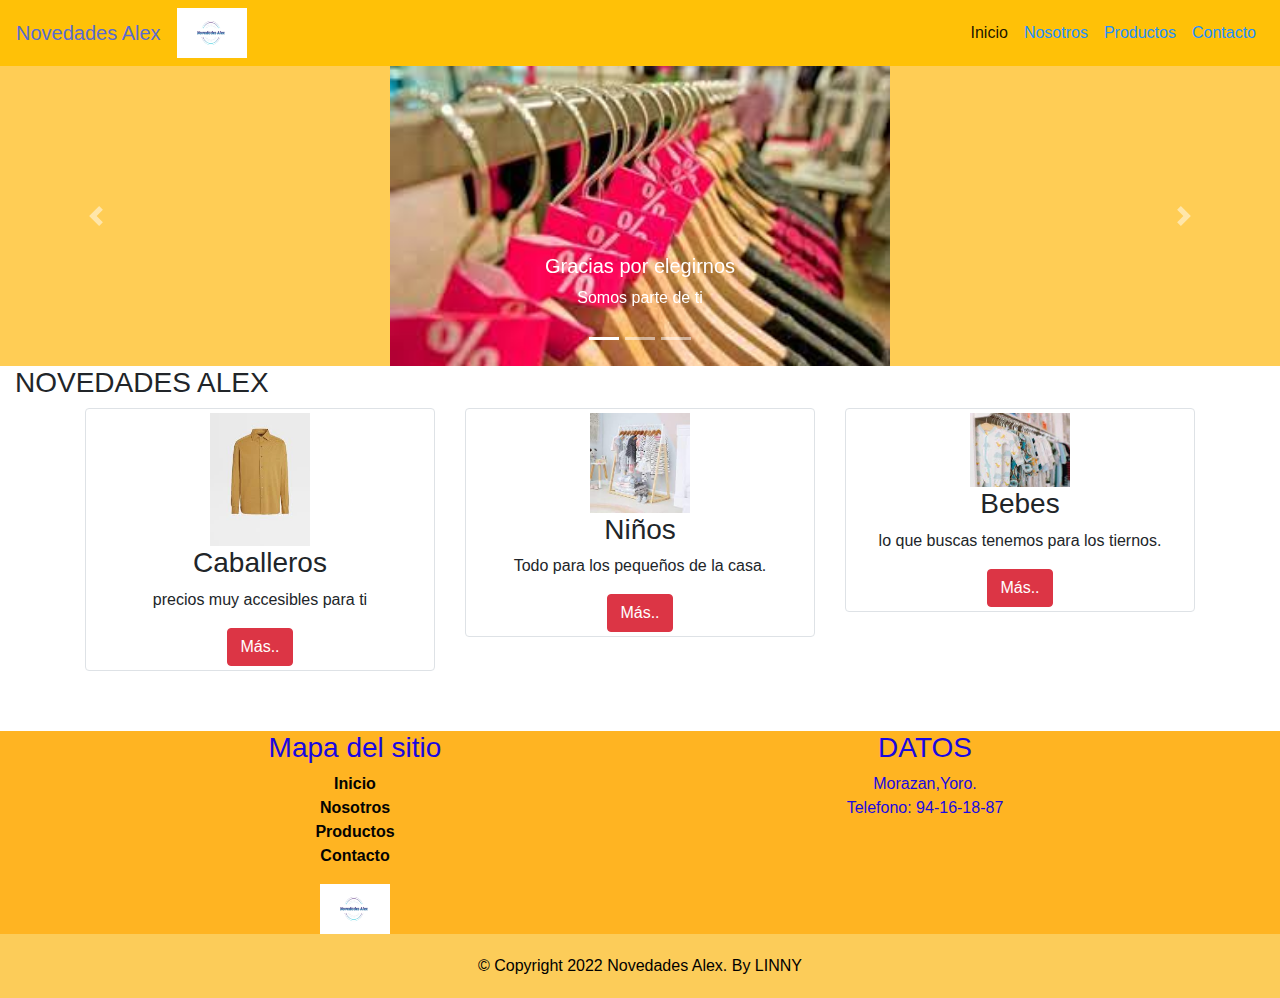
<file: index.html>
<!DOCTYPE html>
<html lang="en">
  <head>
    <meta charset="utf-8">
	<meta http-equiv="X-UA-Compatible" content="IE=edge">
	<meta name="viewport" content="width=device-width, initial-scale=1">
    <title>INICIO</title>
    <!-- Bootstrap -->
	<link href="css/bootstrap-4.4.1.css" rel="stylesheet">
	<link href="css/Estilo.css" rel="stylesheet" type="text/css">
  </head>
	
  <body>
	 <!--menu--> 
	 
 <nav class="navbar navbar-expand-lg navbar-light bg-warning"> <a class="navbar-brand" href="#">Novedades Alex</a>
	  <img src="imagenessitio/LOGO.png" width="70" height="50" alt="Novedades Alex">
  	  <button class="navbar-toggler" type="button" data-toggle="collapse" data-target="#navbarSupportedContent1" aria-controls="navbarSupportedContent1" aria-expanded="false" aria-label="Toggle navigation"> <span class="navbar-toggler-icon"></span>
		</button>
  	  <div class="collapse navbar-collapse nav justify-content-end" id="navbarSupportedContent1">
  	    <ul class="navbar-nav ">
  	      <li class="nav-item active"> <a class="nav-link" href="index.html">Inicio <span class="sr-only"></span></a> </li>
  	    <li class="nav-item"> <a class="nav-link" href="nosotros (2).html">Nosotros</a> </li>
  	      <li class="nav-item dropdown"> <a class="nav-link" href="nav-link dropdown-toggle" href="nosotros (2).html" id="navbarDropdown1" role="button" data-toggle="dropdown" aria-haspopup="true" aria-expanded="false">Productos</a>
			  <div class="dropdown-menu" aria-labelledby="navbarDropdown1">
  	        
				<a class="dropdown-item" href="bebes.html">Bebes</a>
				<a class="dropdown-item" href="caballero.html">Caballeros</a>
  	 			 <a class="dropdown-item" href="niños.html">Niños</a> 
			  </div>
          </li>
  	      <li class="nav-item"> <a class="nav-link" href="contacto.html">Contacto</a> </li>
        </ul>
  	    
      </div>
  </nav>
<!--Carrusel-->
	<div id="carouselExampleIndicators1" class="carousel slide" data-ride="carousel" style="background-color:#FFCD55">
	  <ol class="carousel-indicators">
	    <li data-target="#carouselExampleIndicators1" data-slide-to="0" class="active"></li>
	    <li data-target="#carouselExampleIndicators1" data-slide-to="1"></li>
	    <li data-target="#carouselExampleIndicators1" data-slide-to="2"></li>
      </ol>
	  <div class="carousel-inner" role="listbox">
	    <div class="carousel-item active">
		  <img class="d-block mx-auto" src="imagenessitio/publicidad4.jpg" alt="First slide" width="500" height="300">
	      <div class="carousel-caption">
	        <h5>Gracias por elegirnos</h5>
	        <p>Somos parte de ti</p>
          </div>
        </div>
	    <div class="carousel-item"> 
		  <img class="d-block mx-auto" src="imagenessitio/publicidad5.jpg" alt="Second slide" width="500" height="300">
	      <div class="carousel-caption">
	        <h5>Novedades Alex un estilo unico</h5>
	        <p>Visitanos</p>
          </div>
        </div>
	    <div class="carousel-item">
		  <img class="d-block mx-auto" src="imagenessitio/publicidad3.jpg" alt="Third slide" width="500" height="300">
	      <div class="carousel-caption">
	        <h5>Aprovecha Nuestras ofertas</h5>
		    <p>Visitanos en la tienda mas cercana</p>
          </div>
        </div>
      </div>
	  <a class="carousel-control-prev" href="#carouselExampleIndicators1" role="button" data-slide="prev"> <span class="carousel-control-prev-icon" aria-hidden="true"></span> <span class="sr-only">Previous</span> </a> <a class="carousel-control-next" href="#carouselExampleIndicators1" role="button" data-slide="next"> <span class="carousel-control-next-icon" aria-hidden="true"></span> <span class="sr-only">Next</span> </a> </div>
<!--Columnas-->
	  <div class="col-md-12 col-md-offtset-2" text-center>
	  	<h3>NOVEDADES ALEX</h3>
	  </div>
	<section class="container">
	  <section class="cotainer">
	    <div class="row">
	      <div class="col-sm-4">
	        <div class="img-thumbnail" img center align="center"> <img src="imagenessitio/camisas.jpg" alt="" width="100">
	          <h3>Caballeros</h3>
	          <p>precios muy accesibles para ti</p>
	          <a class="btn btn-danger" href="caballero.html">Más..</a> </div>
          </div>
	   
	      <div class="col">
	        <div class="img-thumbnail" img center align="center"> <img src="imagenessitio/closetn.jpg" alt="" width="100">
	          <h3>Niños</h3>
	          <p>Todo para los pequeños de la casa.</p>
	          <a class="btn btn-danger" href="niños.html">Más..</a> </div>
          </div>
	      <div class="col">
	        <div class="img-thumbnail" img center align="center"> <img src="imagenessitio/bebefino.jpg" alt="" width="100">
	          <h3>Bebes</h3>
	          <p>lo que buscas tenemos para los tiernos.</p>
	          <a class="btn btn-danger" href="bebes.html">Más..</a>
			  <bt><a href="productos (2).html"></a></bt>
			  </div>
          </div>
        </div>
      </section>
	  <div class="row"> </div>
	 </section>
	  
	  <!--Columnas varias-->
	  <!--Pie de pagina-->
	 	 <footer>
			<section class="pie01">
			 	<div class="container">
					<div class="row tex text-center">
						<div class="col-md-6">
							<h3>Mapa del sitio</h3>
							<dl>
							<dt><a>Inicio</a></dt>
							<dt><a href="nosotros (2).html">Nosotros</a></dt>
							<dt><a href="productos (2).html">Productos</a></dt>
							<dt><a href="contacto.html">Contacto</a></dt>
							</dl>
						</div>
						<div class="col-md-6">
							<h3>DATOS</h3>
							<address>
							Morazan,Yoro.<br>
							Telefono: 94-16-18-87
							</address>
						</div>
						<div class="col-md-6">
						<img src="imagenessitio/LOGO.png" width="70" height="50">
						
						</div>
					
					</div> 
			 
			 </div>
			 </section>
			 
		<section class="pie2">
		 	<div class="container text-center">
				&copy; Copyright 2022 Novedades Alex. By LINNY
			</div>	 
		</section>
	  </footer>
	  
	  
	  
  <!-- jQuery (necessary for Bootstrap's JavaScript plugins) --> 
	<script src="js/jquery-3.4.1.min.js"></script>

	<!-- Include all compiled plugins (below), or include individual files as needed -->
	<script src="js/popper.min.js"></script> 
  <script src="js/bootstrap-4.4.1.js"></script>
  </body>
</html>
</file>
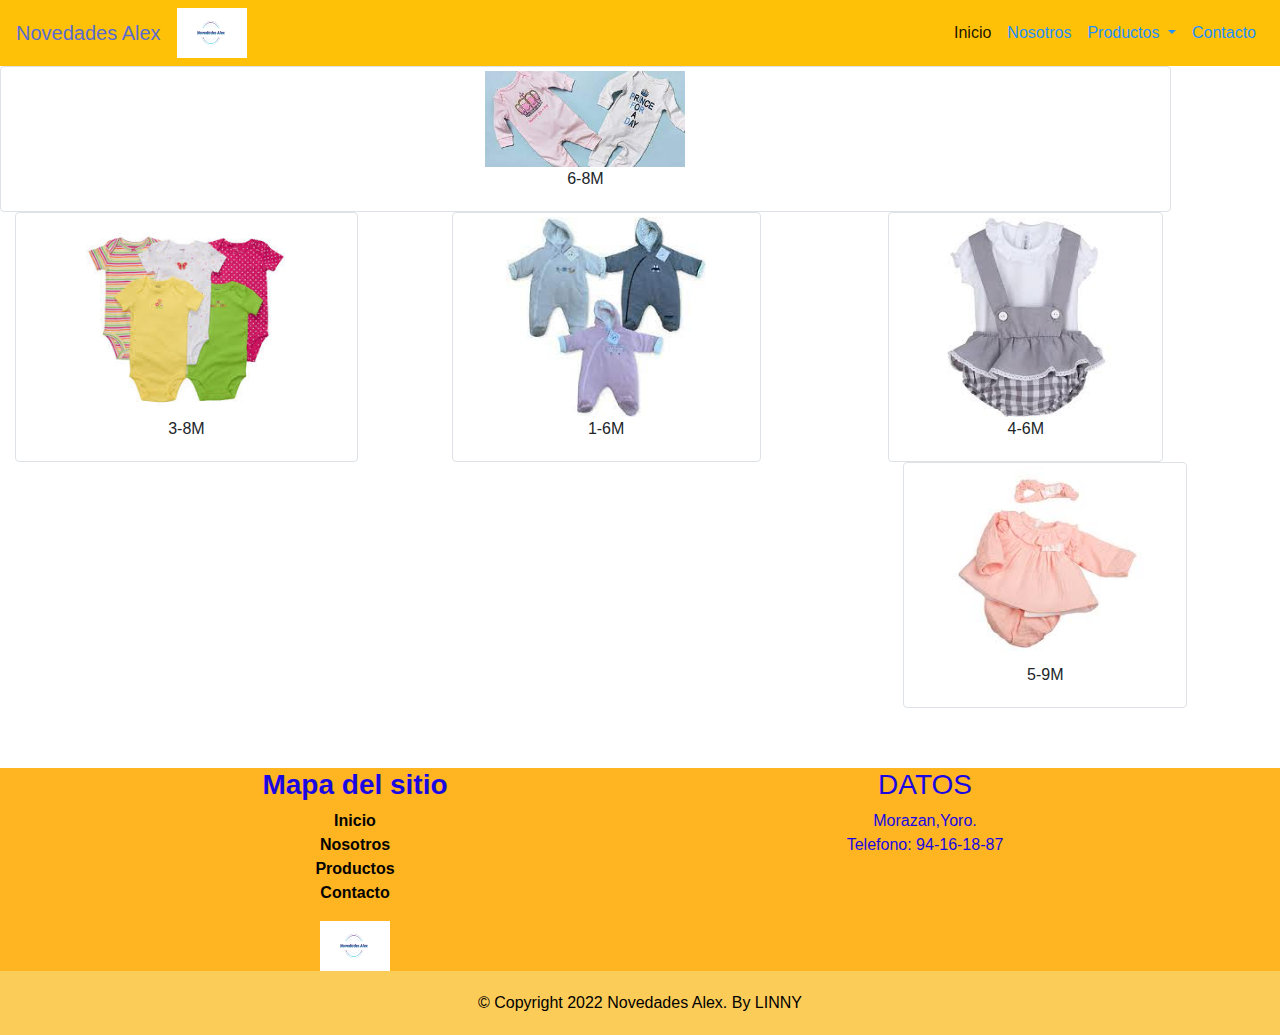
<file: bebes.html>
<!DOCTYPE html>
<html lang="en">
  <head>
    <meta charset="utf-8">
	<meta http-equiv="X-UA-Compatible" content="IE=edge">
	<meta name="viewport" content="width=device-width, initial-scale=1">
    <title>BEBES</title>
    <!-- Bootstrap -->
	<link href="css/bootstrap-4.4.1.css" rel="stylesheet">
	<link href="css/Estilo.css" rel="stylesheet" type="text/css">
  </head>
	
  <body>
	 <!--menu--> 
  <nav class="navbar navbar-expand-lg navbar-light bg-warning"> <a class="navbar-brand" href="#">Novedades Alex</a>
	  <img src="imagenessitio/LOGO.png" width="70" height="50" alt="Novedades Alex">
  	  <button class="navbar-toggler" type="button" data-toggle="collapse" data-target="#navbarSupportedContent1" aria-controls="navbarSupportedContent1" aria-expanded="false" aria-label="Toggle navigation"> <span class="navbar-toggler-icon"></span>
		</button>
  	  <div class="collapse navbar-collapse nav justify-content-end" id="navbarSupportedContent1">
  	    <ul class="navbar-nav ">
  	      <li class="nav-item active"> <a class="nav-link" href="index.html">Inicio <span class="sr-only"></span></a> </li>
  	      <li class="nav-item"> <a class="nav-link" href="nosotros (2).html">Nosotros</a> </li>
  	      <li class="nav-item dropdown"> <a class="nav-link dropdown-toggle" href="productos (2).html" id="navbarDropdown1" role="button" data-toggle="dropdown" aria-haspopup="true" aria-expanded="false"> Productos </a>
  	        <div class="dropdown-menu" aria-labelledby="navbarDropdown1"> 
				<a class="dropdown-item" href="bebes.html">Bebes</a>
				<a class="dropdown-item" href="caballero.html">Caballeros</a>
  	            <div class="dropdown-divider"></div>
  	            <a class="dropdown-item" href="niños.html">Niños</a> 
			  </div>
          </li>
  	      <li class="nav-item"> <a class="nav-link" href="contacto.html">Contacto</a> </li>
        </ul>
  	    
      </div>
  </nav>
	  	<!--columnas varias-->
	
	  	<div class="row">
			<div class="col-sm-4 col-md-11">
				<div class="img-thumbnail" img center align="center"> <img src="imagenessitio/bebe1.jpg" alt="600" width="200">
				<p>6-8M</p>
				</div>
			</div>
					<div class="col">
						<div class="col-sm-4 col-md-11">
					<div class="img-thumbnail" img center align="center"> <img src="imagenessitio/bebe3.jpg" alt="600" width="200">
						<p>3-8M</p>
				</div>
						</div>
			</div>
			
				<div class="col">
					<div class="col-sm-4 col-md-10">
						<div class="img-thumbnail" img center align="center"> <img src="imagenessitio/bebe2.jpg" alt="600" width="200">
							 <p>1-6M</p>
							</div>
					</div>
			</div>
				<div class="col">
					<div class="col-sm-4 col-md-9">
						<div class="img-thumbnail" img center align="center"> <img src="imagenessitio/bebe4.jpg" alt="600" width="200">
							<p>4-6M</p>
						</div>
					</div>
						<div class="col">
				<div class="col-sm-4  col-md-10">
					 <div class="img img-thumbnail" img center align="center"> <img src="imagenessitio/bebe5.jpg" alt="800" width="200">
						 	<p>5-9M</p>
					
					</div>
					 
							</div>
							
																							  </div>
							</div>
								</div>
						</div>
					</div>
			
			</div>
			
				</div>
	  </section>
				  </section>
	  
	  <!--Pie de pagina-->
	 	 <footer>
			<section class="pie01"> 
			 	<div class="container">
					<div class="row tex text-center">
						<div class="col-md-6">
							<h3><strong>Mapa del sitio</strong></h3>
							<dl>
								<dt><a href="index.html">Inicio</a></dt>
								<dt><a href="nosotros (2).html">Nosotros</a></dt>
								<dt><a href="productos (2).html">Productos</a></dt>
								<dt><a href="contacto.html">Contacto</a></dt>
							</dl>
						
						</div>
						<div class="col-md-6">
							<h3>DATOS</h3>
								<address>
							Morazan,Yoro.<br>
							Telefono: 94-16-18-87		
							</address>
						</div>
						<div class="col-md-6">
						<img src="imagenessitio/LOGO.png" width="70" height="50">
						</div>
					</div>
				
				</div>
			 
			 
			 
			 </section>
			 
			 
		<section class="pie2">
		 	<div class="container text-center">
				&copy; Copyright 2022 Novedades Alex. By LINNY
			</div>	 
		</section>
	  </footer>
	  
	  
	  
  <!-- jQuery (necessary for Bootstrap's JavaScript plugins) --> 
	<script src="js/jquery-3.4.1.min.js"></script>

	<!-- Include all compiled plugins (below), or include individual files as needed -->
	<script src="js/popper.min.js"></script> 
  <script src="js/bootstrap-4.4.1.js"></script>
  </body>
</html>
</file>
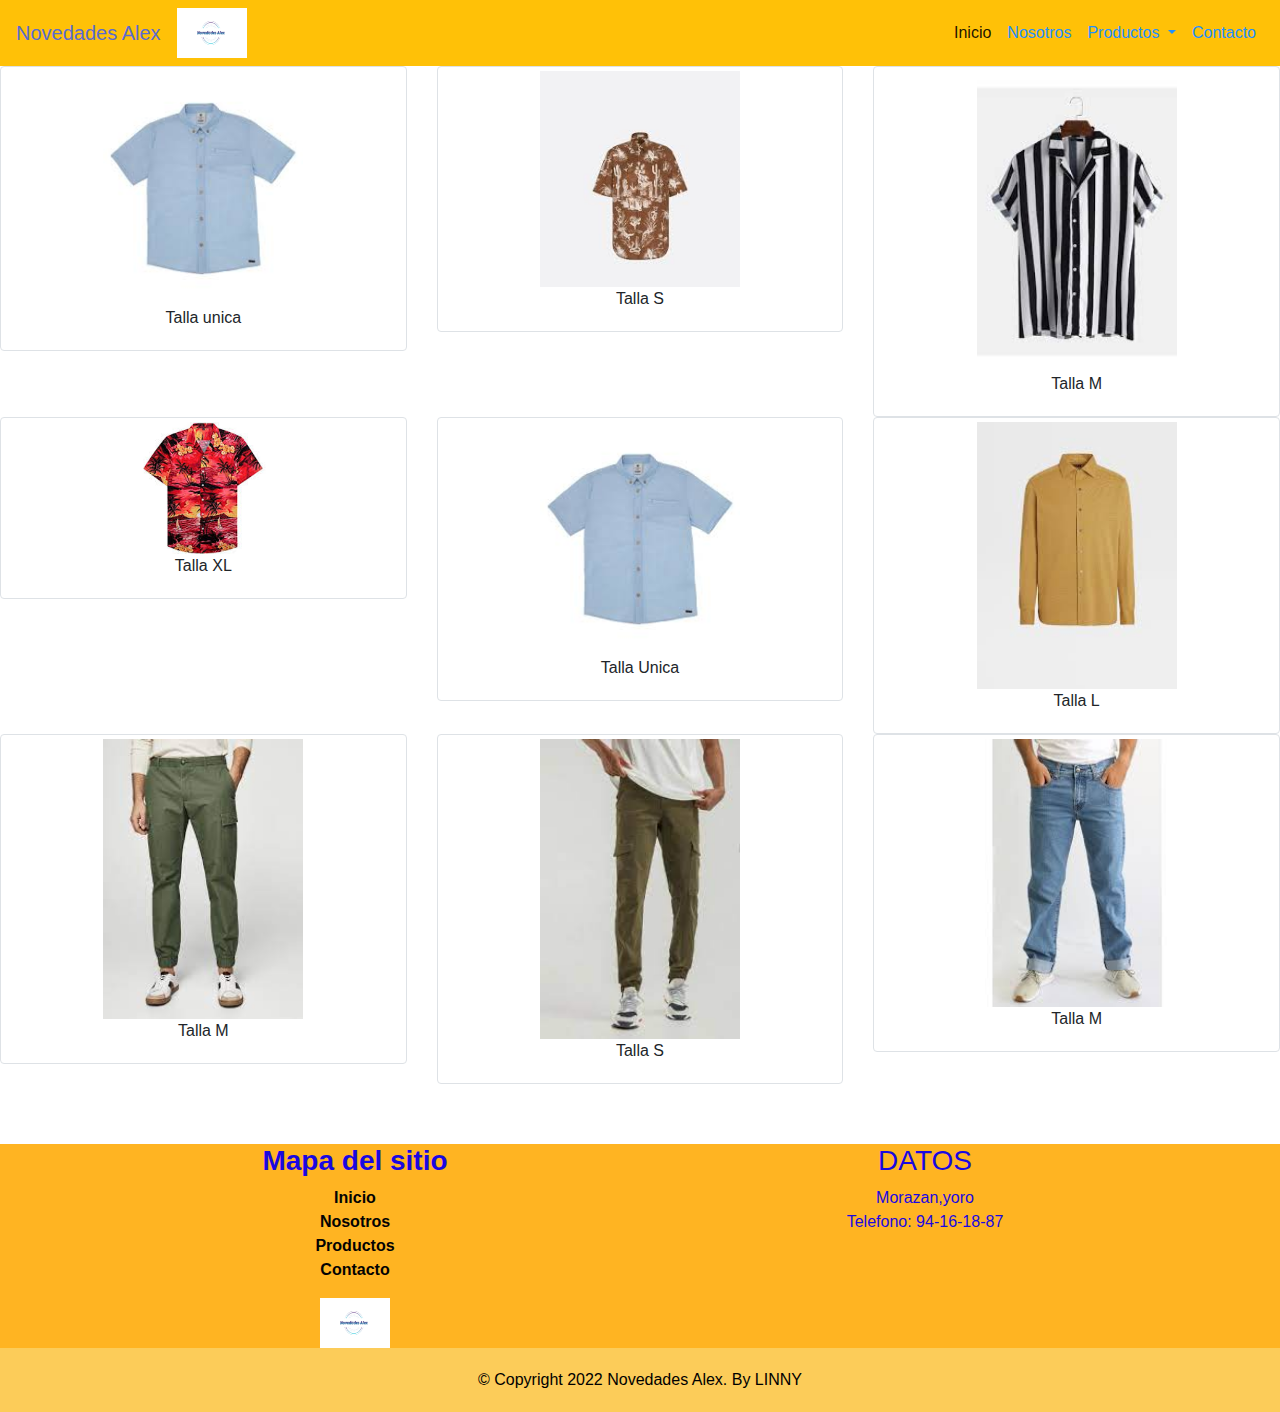
<file: caballero.html>
<!DOCTYPE html>
<html lang="en">
  <head>
    <meta charset="utf-8">
	<meta http-equiv="X-UA-Compatible" content="IE=edge">
	<meta name="viewport" content="width=device-width, initial-scale=1">
    <title>PRODUCTO-CABALLEROS</title>
    <!-- Bootstrap -->
	<link href="css/bootstrap-4.4.1.css" rel="stylesheet">
	<link href="css/Estilo.css" rel="stylesheet" type="text/css">
  </head>
	
  <body>
	 <!--menu--> 
  <nav class="navbar navbar-expand-lg navbar-light bg-warning"> <a class="navbar-brand" href="#">Novedades Alex</a>
	  <img src="imagenessitio/LOGO.png" width="70" height="50" alt="Novedades Alex">
  	  <button class="navbar-toggler" type="button" data-toggle="collapse" data-target="#navbarSupportedContent1" aria-controls="navbarSupportedContent1" aria-expanded="false" aria-label="Toggle navigation"> <span class="navbar-toggler-icon"></span>
		</button>
  	  <div class="collapse navbar-collapse nav justify-content-end" id="navbarSupportedContent1">
  	    <ul class="navbar-nav ">
  	      <li class="nav-item active"> <a class="nav-link" href="index.html">Inicio <span class="sr-only"></span></a> </li>
  	      <li class="nav-item"> <a class="nav-link" href="nosotros (2).html">Nosotros</a> </li>
  	      <li class="nav-item dropdown"> <a class="nav-link dropdown-toggle" href="productos (2).html" id="navbarDropdown1" role="button" data-toggle="dropdown" aria-haspopup="true" aria-expanded="false"> Productos </a>
  	        <div class="dropdown-menu" aria-labelledby="navbarDropdown1"> 
				<a class="dropdown-item" href="bebes.html">Bebes</a>
				<a class="dropdown-item" href="caballero.html">Caballeros</a>
  	            <div class="dropdown-divider"></div>
  	            <a class="dropdown-item" href="niños.html">Niños</a> 
			  </div>
          </li>
  	      <li class="nav-item"> <a class="nav-link" href="contacto.html">Contacto</a> </li>
        </ul>
  	    
      </div>
  </nav>
		<!--columnas varias-->
	  		<div class="row">
	  			<div class="col-sm-4">
					<div class="img-thumbnail" img center align="center"> <img src="imagenessitio/camisa5.jpg" alt="600" width="200"> <p>Talla unica</p>
					
					</div>
				
				</div>
	  
	  		<div class="col-sm-4">
				<div class="img-thumbnail" img center align="center"> <img src="imagenessitio/camisa2.jpg" alt="600" width="200"> <p>Talla S</p>
				
				</div>
				</div>
				
				<div class="col-sm-4">
					<div class="img-thumbnail" img center align="center"> <img src="imagenessitio/camisa3.jpg" alt="600" width="200"><p>Talla M</p>
					
					</div>
				</div>
				
				<div class="col-sm-4">
					<div class="img-thumbnail" img center align="center"> <img src="imagenessitio/camisa4.jpg" alt="600" width="200"><p>Talla XL</p>
					
					</div>
				</div>
	  
				<div class="col-sm-4">
					<div class="img-thumbnail" img center align="center"> <img src="imagenessitio/camisa5.jpg" alt="600" width="200"><p>Talla Unica</p>
					
					</div>
				</div>
				
				<div class="col-sm-4">
					<div class="img-thumbnail" img center align="center"> <img src="imagenessitio/camisas.jpg" alt="600" width="200"><p>Talla L</p>
					
					</div>
				</div>
	  
	  		<div class="col-sm-4">
				<div class="img-thumbnail" img center align="center"> <img src="imagenessitio/pantalon1.jpg" alt="600" width="200"><p>Talla M</p>
				
				</div>
				</div>
				
				<div class="col-sm-4">
					<div class="img-thumbnail" img center align="center"> <img src="imagenessitio/pantalon2.jpg" alt="600" width="200"><p>Talla S</p>
					
					</div>

				</div>
	  
				<div class="col-sm-4">
					<div class="img-thumbnail" img center align="center"> <img src="imagenessitio/pantalon3.jpg" alt="600" width="200"><p>Talla M</p>
					
					</div>
				</div>
	  </div>
	  
	  <!--Pie de pagina-->
	 	 <footer>
			<section class="pie01"> 
			 	<div class="container">
					<div class="row tex text-center">
						<div class="col-md-6">
							<h3><strong>Mapa del sitio</strong></h3>
							<dl>
								<dt><a href="index.html">Inicio</a></dt>
								<dt><a href="nosotros (2).html">Nosotros</a></dt>
								<dt><a href="productos (2).html">Productos</a></dt>
								<dt><a href="contacto.html">Contacto</a></dt>
							</dl>
						
						</div>
						<div class="col-sm-6">
						<h3>DATOS</h3>
							<address>
							Morazan,yoro<br>
								Telefono: 94-16-18-87
							</address>
						</div>
						<div class="col-md-6">
						<img src="imagenessitio/LOGO.png" width="70" height="50">
						
						</div>
					</div>
				
				</div>
			 
			 
			 
			 </section>
			 
			 
		<section class="pie2">
		 	<div class="container text-center">
				&copy; Copyright 2022 Novedades Alex. By LINNY
			</div>	 
		</section>
	  </footer>
	  
	  
	  
  <!-- jQuery (necessary for Bootstrap's JavaScript plugins) --> 
	<script src="js/jquery-3.4.1.min.js"></script>

	<!-- Include all compiled plugins (below), or include individual files as needed -->
	<script src="js/popper.min.js"></script> 
  <script src="js/bootstrap-4.4.1.js"></script>
  </body>
</html>
</file>
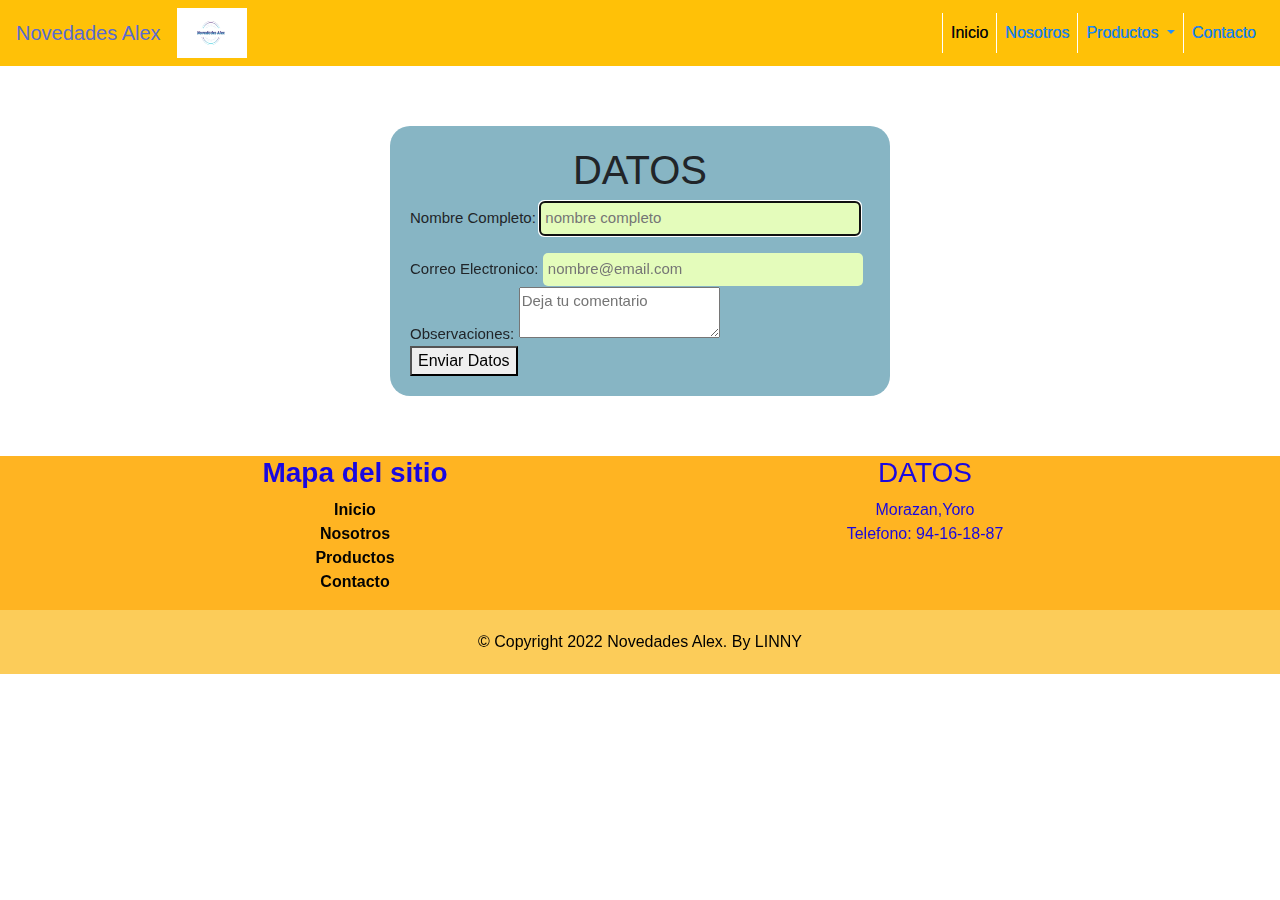
<file: contacto.html>
<!DOCTYPE html>
<html lang="en">
  <head>
    <meta charset="utf-8">
	<meta http-equiv="X-UA-Compatible" content="IE=edge">
	<meta name="viewport" content="width=device-width, initial-scale=1">
    <title>CONTACTO</title>
    <!-- Bootstrap -->
	<link href="css/bootstrap-4.4.1.css" rel="stylesheet">
	<link href="css/Estilo.css" rel="stylesheet" type="text/css">
	<link href="stiloform.css" rel="stylesheet" media="screen">
  </head>
	
  <body>
	 <!--menu--> 
  <nav class="navbar navbar-expand-lg navbar-light bg-warning"> <a class="navbar-brand" href="#">Novedades Alex</a>
	  <img src="imagenessitio/LOGO.png" width="70" height="50" alt="Novedades Alex">

  	  <button class="navbar-toggler" type="button" data-toggle="collapse" data-target="#navbarSupportedContent1" aria-controls="navbarSupportedContent1" aria-expanded="false" aria-label="Toggle navigation"> <span class="navbar-toggler-icon"></span>
		</button>
  	  <div class="collapse navbar-collapse nav justify-content-end" id="navbarSupportedContent1">
  	    <ul class="navbar-nav ">
  	      <li class="nav-item active"> <a class="nav-link" href="index.html">Inicio <span class="sr-only"></span></a> </li>
  	      <li class="nav-item"> <a class="nav-link" href="nosotros (2).html">Nosotros</a> </li>
  	      <li class="nav-item dropdown"> <a class="nav-link dropdown-toggle" href="productos (2).html" id="navbarDropdown1" role="button" data-toggle="dropdown" aria-haspopup="true" aria-expanded="false"> Productos </a>
  	        <div class="dropdown-menu" aria-labelledby="navbarDropdown1"> 
				<a class="dropdown-item" href="bebes.html">Bebes</a>
				<a class="dropdown-item" href="caballero.html">Caballeros</a>
  	            <div class="dropdown-divider"></div>
  	            <a class="dropdown-item" href="niños.html">Niños</a> 
			  </div>
          </li>
  	      <li class="nav-item"> <a class="nav-link" href="contacto.html">Contacto</a> </li>
        </ul>
  	    
      </div>
  </nav>
	  
	  <div id="contactform">
		  <h1 align="center">DATOS</h1>
		  <form action="enviar.php" method="post">
		  	<label for="Nombre">Nombre Completo:</label>
			  <input type="text" name="nombre" placeholder="nombre completo" required autofocus/>
			  <label for="email"><br>Correo Electronico:</label>
			  <input type="email" name="email" placeholder="nombre@email.com" required/>
			  <label for="asunto">Observaciones:<br></label>
			  <textarea id="asunto" name="asunto" placeholder="Deja tu comentario" required></textarea><br>
				<button class="submit" type="submit">Enviar Datos</button>
		  
		  
		  </form>
	  	
		 
			 
			 
			 
			 </div>
		 
		 
		 
		 
		 
		 
		 
		 
		 
		 
		 
		 
		 </section>
	  
	  
	  
	  
	  
	  
	  
	  
	  </body>
	
	  
	  <!--Pie de pagina-->
	 	 <footer>
			<section class="pie01"> 
			 	<div class="container">
					<div class="row tex text-center">
						<div class="col-md-6">
							<h3><strong>Mapa del sitio</strong></h3>
							<dl>
								<dt><a href="index.html">Inicio</a></dt>
								<dt><a href="nosotros (2).html">Nosotros</a></dt>
								<dt><a href="productos (2).html">Productos</a></dt>
								<dt><a>Contacto</a></dt>
							</dl>
						
						</div>
						
							<div class="col-md-6">
								<h3>DATOS</h3>
								<address>
								Morazan,Yoro <br>
									Telefono: 94-16-18-87
								</address>
						
						</div>
					</div>
				
				</div>
			 
			 
			 
			 </section>
			 
			 
		<section class="pie2">
		 	<div class="container text-center">
				&copy; Copyright 2022 Novedades Alex. By LINNY
			</div>	 
		</section>
	  </footer>
	  
	  
	  
  <!-- jQuery (necessary for Bootstrap's JavaScript plugins) --> 
	<script src="js/jquery-3.4.1.min.js"></script>

	<!-- Include all compiled plugins (below), or include individual files as needed -->
	<script src="js/popper.min.js"></script> 
  <script src="js/bootstrap-4.4.1.js"></script>
  </body>
</html>
</file>
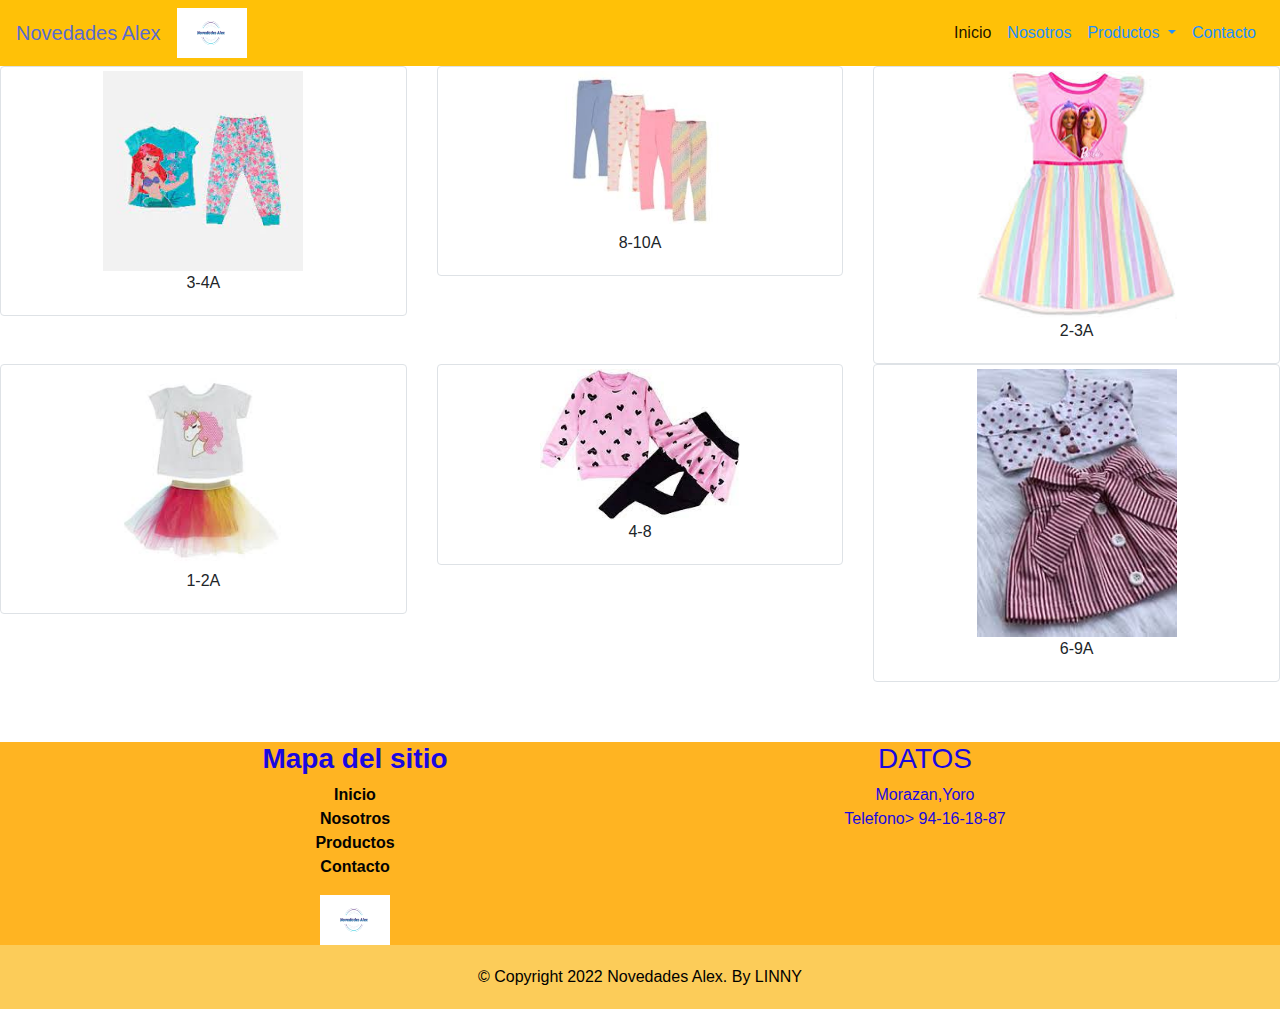
<file: niños.html>
<!DOCTYPE html>
<html lang="en">
  <head>
    <meta charset="utf-8">
	<meta http-equiv="X-UA-Compatible" content="IE=edge">
	<meta name="viewport" content="width=device-width, initial-scale=1">
    <title>NIÑOS</title>
    <!-- Bootstrap -->
	<link href="css/bootstrap-4.4.1.css" rel="stylesheet">
	<link href="css/Estilo.css" rel="stylesheet" type="text/css">
  </head>
	
  <body>
	 <!--menu--> 
  <nav class="navbar navbar-expand-lg navbar-light bg-warning"> <a class="navbar-brand" href="#">Novedades Alex</a>
	  <img src="imagenessitio/LOGO.png" width="70" height="50" alt="Novedades Alex">
  	  <button class="navbar-toggler" type="button" data-toggle="collapse" data-target="#navbarSupportedContent1" aria-controls="navbarSupportedContent1" aria-expanded="false" aria-label="Toggle navigation"> <span class="navbar-toggler-icon"></span>
		</button>
  	  <div class="collapse navbar-collapse nav justify-content-end" id="navbarSupportedContent1">
  	    <ul class="navbar-nav ">
  	      <li class="nav-item active"> <a class="nav-link" href="index.html">Inicio <span class="sr-only"></span></a> </li>
  	      <li class="nav-item"> <a class="nav-link" href="nosotros (2).html">Nosotros</a> </li>
  	      <li class="nav-item dropdown"> <a class="nav-link dropdown-toggle" href="productos (2).html" id="navbarDropdown1" role="button" data-toggle="dropdown" aria-haspopup="true" aria-expanded="false"> Productos </a>
  	        <div class="dropdown-menu" aria-labelledby="navbarDropdown1"> 
				<a class="dropdown-item" href="bebes.html">Bebes</a>
				<a class="dropdown-item" href="caballero.html">Caballeros</a>
  	            <div class="dropdown-divider"></div>
  	            <a class="dropdown-item" href="niños.html">Niños</a> 
			  </div>
          </li>
  	      <li class="nav-item"> <a class="nav-link" href="contacto.html">Contacto</a> </li>
        </ul>
  	    
      </div>
  </nav>
	  
	  <!--columnas varias-->
	
	 	<div class="row">
	  		<div class="col-sm-4">
				<div class="img-thumbnail" img center align="center"> <img src="imagenessitio/niña1.jpg" alt="600" width="200"><p> 3-4A</p>
				
				</div>
			
			
			</div>
			
				<div class="col-sm-4">
					<div class="img-thumbnail" img center align="center"> <img src="imagenessitio/niña3.jpg" alt="600" width="200"><p>8-10A</p>
					
					</div>
			
			</div>
			
				<div class="col-sm-4">
					<div class="img-thumbnail" img center align="center"> <img src="imagenessitio/niña4.jpg" alt="600" width="200"><p>2-3A</p>
					
					</div>
			</div>
	  	<div class="col-sm-4">
			<div class="img-thumbnail" img center align="center"> <img src="imagenessitio/niña5.jpg" alt="600" width="200"><p>1-2A</p>
			
			</div>
			</div>
			
				<div class="col-sm-4">
					<div class="img-thumbnail" img center align="center"> <img src="imagenessitio/NIÑA6.jpg" alt="600" width="200"><p>4-8</p>
					
					</div>
			</div>
			
				<div class="col-sm-4">
					<div class="img-thumbnail" img center align="center"> <img src="imagenessitio/NIÑA7.jpg" alt="600" width="200"><p>6-9A</p>
					
					</div>
			</div>
	  
	  
	  </div>
	  
	  <!--Pie de pagina-->
	 	 <footer>
			<section class="pie01"> 
			 	<div class="container">
					<div class="row tex text-center">
						<div class="col-md-6">
							<h3><strong>Mapa del sitio</strong></h3>
							<dl>
								<dt><a href="index.html">Inicio</a></dt>
								<dt><a href="nosotros (2).html">Nosotros</a></dt>
								<dt><a href="productos (2).html">Productos</a></dt>
								<dt><a href="contacto.html">Contacto</a></dt>
							</dl>
						
						</div>
							<div class="col-md-6">
								<h3>DATOS</h3>
								<address>
								Morazan,Yoro<br>
									Telefono> 94-16-18-87
								
								</address>
						
						</div>
						<div class="col-md-6">
						<img src="imagenessitio/LOGO.png" width="70" height="50">
						</div>
					</div>
				
				</div>
			 
			 
			 
			 </section>
			 
			 
		<section class="pie2">
		 	<div class="container text-center">
				&copy; Copyright 2022 Novedades Alex. By LINNY
			</div>	 
		</section>
	  </footer>
	  
	  
	  
  <!-- jQuery (necessary for Bootstrap's JavaScript plugins) --> 
	<script src="js/jquery-3.4.1.min.js"></script>

	<!-- Include all compiled plugins (below), or include individual files as needed -->
	<script src="js/popper.min.js"></script> 
  <script src="js/bootstrap-4.4.1.js"></script>
  </body>
</html>
</file>
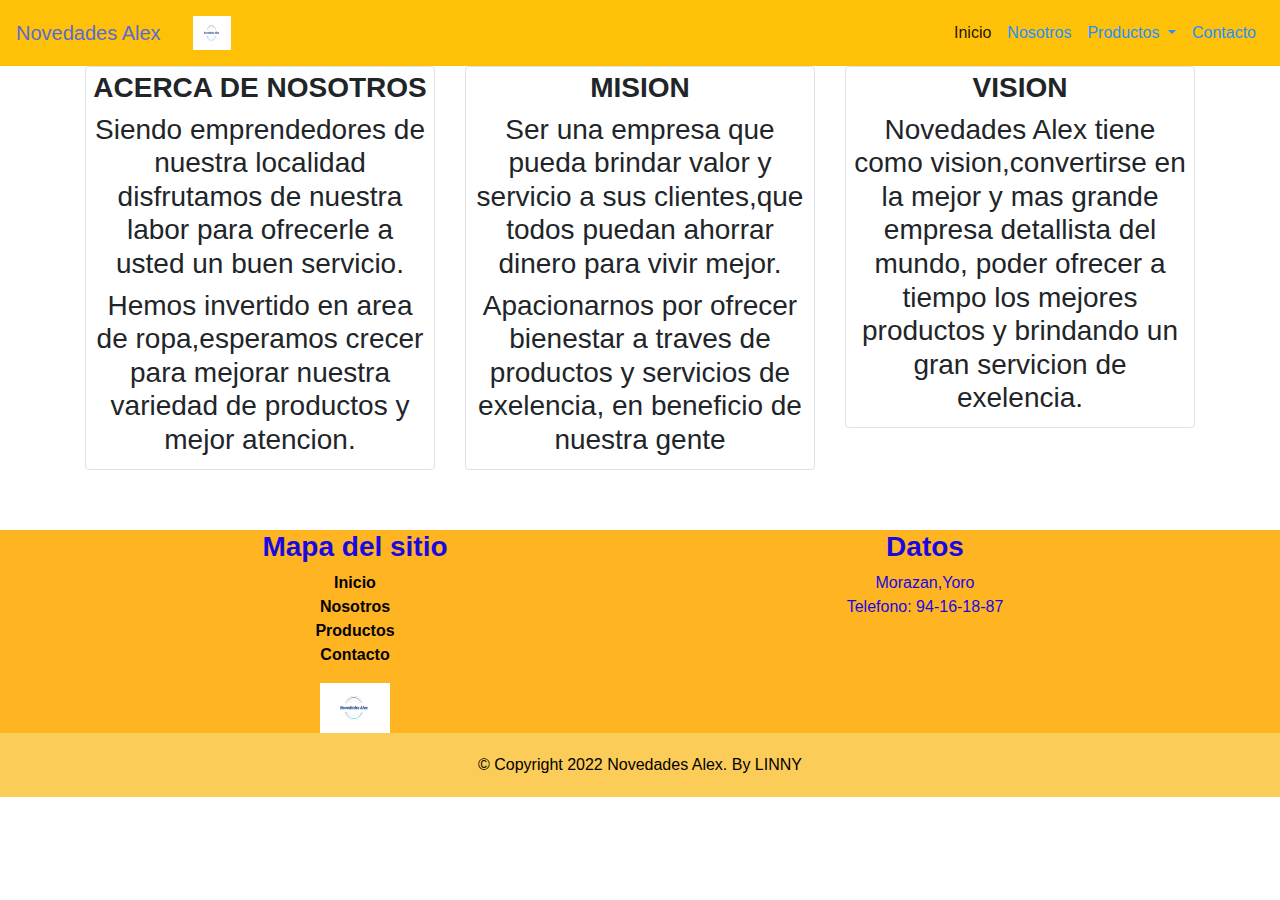
<file: nosotros (2).html>
<!DOCTYPE html>
<html lang="en">
  <head>
    <meta charset="utf-8">
	<meta http-equiv="X-UA-Compatible" content="IE=edge">
	<meta name="viewport" content="width=device-width, initial-scale=1">
    <title>	NOSOTROS</title>
    <!-- Bootstrap -->
	<link href="css/bootstrap-4.4.1.css" rel="stylesheet">
	<link href="css/Estilo.css" rel="stylesheet" type="text/css">
  </head>
	
  <body>
	 <!--menu--> 
  <nav class="navbar navbar-expand-lg navbar-light bg-warning"> <a class="navbar-brand" href="#">Novedades Alex</a>
	  <img src="imagenessitio/LOGO.png" width="70" height="50" alt="Novedades Alex" class="nav-link" href="index.html">
  	  <button class="navbar-toggler" type="button" data-toggle="collapse" data-target="#navbarSupportedContent1" aria-controls="navbarSupportedContent1" aria-expanded="false" aria-label="Toggle navigation"> <span class="navbar-toggler-icon"></span>
		</button>
  	  <div class="collapse navbar-collapse nav justify-content-end" id="navbarSupportedContent1">
  	    <ul class="navbar-nav ">
  	      <li class="nav-item active"> <a class="nav-link" href="index.html">Inicio <span class="sr-only"></span></a> </li>
		
  	      <li class="nav-item"> <a class="nav-link" href="Nosotros.html">Nosotros</a> </li>
  	      <li class="nav-item dropdown"> <a class="nav-link dropdown-toggle" href="#" id="navbarDropdown1" role="button" data-toggle="dropdown" aria-haspopup="true" aria-expanded="false"> Productos </a>
  	        <div class="dropdown-menu" aria-labelledby="navbarDropdown1"> 
				<a class="dropdown-item" href="bebes.html">Bebes</a>
				<a class="dropdown-item" href="caballero.html">Caballeros</a>
  	            <div class="dropdown-divider"></div>
  	            <a class="dropdown-item" href="niños.html">Niños</a> 
			  </div>
          </li>
  	      <li class="nav-item"> <a class="nav-link" href="contacto.html">Contacto</a> </li>
        </ul>
  	    
      </div>
  </nav>
	<!--Columnas varias-->
	  <section class="container">
	  	<div class="row">
		  	<div class="col-sm-4">
				<div class="img-thumbnail" img center align="center">
					<h3><strong>ACERCA DE NOSOTROS</strong></h3>
						<h3>Siendo emprendedores de nuestra localidad disfrutamos
							de nuestra labor para ofrecerle a usted un buen servicio.</h3>
						<h3>Hemos invertido en area de ropa,esperamos crecer para mejorar nuestra variedad de productos y mejor atencion.</h3>
				</div>
			</div>
				<div class="col">
					<div class="img-thumbnail" img center align="center">
						<h3><strong>MISION</strong></h3>
							<h3>Ser una empresa que pueda brindar valor y servicio a sus clientes,que todos puedan ahorrar dinero para vivir mejor.</h3>
							<h3>Apacionarnos por ofrecer bienestar a traves de productos y servicios de exelencia, en beneficio de nuestra gente</h3>
					</div>
			</div>
				<div class="col">
					<div class="img-thumbnail" img center align="center">
						<h3><strong>VISION</strong></h3>
							<h3>Novedades Alex tiene como vision,convertirse en la mejor y mas grande empresa detallista del mundo, poder ofrecer a tiempo los mejores productos y brindando un gran servicion de exelencia.</h3>
			
					</div>
			
			</div>
		 </div>
	  </section>
			   
	


	  
	  <!--Pie de pagina-->
	 	 <footer>
			<section class="pie01"> 
			 	<div class="container">
			 		<div class="row text text-center">
						<div class="col-md-6">
							<h3><strong>Mapa del sitio</strong></h3>
								<dl>
									<dt><a href="index.html">Inicio</a></dt>
									<dt><a>Nosotros</a></dt>
									<dt><a href="productos (2).html">Productos</a></dt>
									<dt><a href="contacto.html">Contacto</a></dt>
							</dl>
						</div>
							<div class="col-md-6">
								<h3><strong>Datos</strong></h3>
									<address>
									Morazan,Yoro<br>
									Telefono: 94-16-18-87	
								</address>
						
						</div>
						<div class="col-md-6">
						<img src="imagenessitio/LOGO.png" width="70" height="50">
						</div>
					</div>
			 </div>
			 
			 
		<section class="pie2">
		 	<div class="container text-center">
				&copy; Copyright 2022 Novedades Alex. By LINNY
			</div>	 
		</section>
	  </footer>
			 </section>
	  
	  
  <!-- jQuery (necessary for Bootstrap's JavaScript plugins) --> 
	<script src="js/jquery-3.4.1.min.js"></script>

	<!-- Include all compiled plugins (below), or include individual files as needed -->
	<script src="js/popper.min.js"></script> 
  <script src="js/bootstrap-4.4.1.js"></script>
  </body>
</html>
</file>
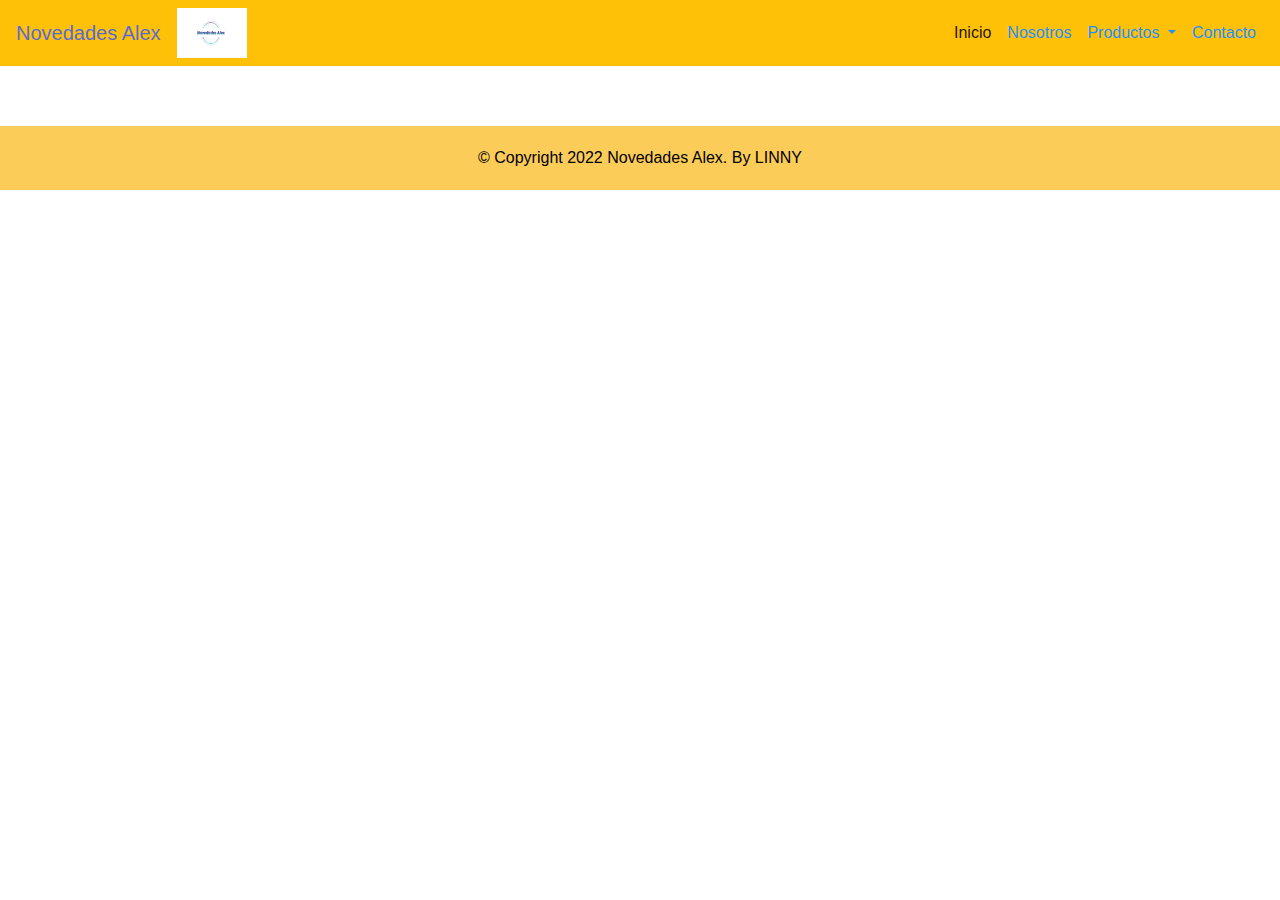
<file: productos (2).html>
<!DOCTYPE html>
<html lang="en">
  <head>
    <meta charset="utf-8">
	<meta http-equiv="X-UA-Compatible" content="IE=edge">
	<meta name="viewport" content="width=device-width, initial-scale=1">
    <title>PRODUCTOS</title>
    <!-- Bootstrap -->
	<link href="css/bootstrap-4.4.1.css" rel="stylesheet">
	<link href="css/Estilo.css" rel="stylesheet" type="text/css">
  </head>
	
  <body>
	 <!--menu--> 
  <nav class="navbar navbar-expand-lg navbar-light bg-warning"> <a class="navbar-brand" href="#">Novedades Alex</a>
	  <img src="imagenessitio/LOGO.png" width="70" height="50" alt="Novedades Alex">
  	  <button class="navbar-toggler" type="button" data-toggle="collapse" data-target="#navbarSupportedContent1" aria-controls="navbarSupportedContent1" aria-expanded="false" aria-label="Toggle navigation"> <span class="navbar-toggler-icon"></span>
		</button>
  	  <div class="collapse navbar-collapse nav justify-content-end" id="navbarSupportedContent1">
  	    <ul class="navbar-nav ">
  	      <li class="nav-item active"> <a class="nav-link" href="#">Inicio <span class="sr-only"></span></a> </li>
  	      <li class="nav-item"> <a class="nav-link" href="Nosotros.html">Nosotros</a> </li>
  	      <li class="nav-item dropdown"> <a class="nav-link dropdown-toggle" href="#" id="navbarDropdown1" role="button" data-toggle="dropdown" aria-haspopup="true" aria-expanded="false"> Productos </a>
  	        <div class="dropdown-menu" aria-labelledby="navbarDropdown1"> 
				<a class="dropdown-item" href="niños.html">Niños</a>
				<a class="dropdown-item" href="caballero.html">Caballeros</a>
  	            <div class="dropdown-divider"></div>
  	            <a class="dropdown-item" href="niños.html">Niños</a> 
			  </div>
          </li>
  	      <li class="nav-item"> <a class="nav-link" href="contacto.html">Contacto</a> </li>
        </ul>
  	    
      </div>
  </nav>
	
	  
	  <!--Pie de pagina-->
	 	 <footer>
			<section class="pie01"> </section>
			 
			 
		<section class="pie2">
		 	<div class="container text-center">
				&copy; Copyright 2022 Novedades Alex. By LINNY
			</div>	 
		</section>
	  </footer>
	  
	  
	  
  <!-- jQuery (necessary for Bootstrap's JavaScript plugins) --> 
	<script src="js/jquery-3.4.1.min.js"></script>

	<!-- Include all compiled plugins (below), or include individual files as needed -->
	<script src="js/popper.min.js"></script> 
  <script src="js/bootstrap-4.4.1.js"></script>
  </body>
</html>
</file>
<file: css/Estilo.css>
@charset "utf-8";
/* CSS Document */
.bg-warning {
	background-color: #2A168F;
}
.carousel-control{
	color: antiquewhite;
}
.navbar-light .navbar-brand {
   color: #5A6BD0;
}
.navbar-light .navbar-nav .nav-link{
	color: dodgerblue;
} 
.navbar-ligth .navbar-nav .nav-link:hover{
	color:#6B61AA,
}
.pie01{
	background-color: #FFB422;
	color:#1A08E0;
	margin-top: 60px;
}
.pie01 a{
	color:#030303;
}
.pie01 a{
	color:#7282E7,
}
.pie2{
	background-color: #FCCC59;
	color: #000000;
	padding-top: 20PX;
	padding-bottom: 20PX;
}
</file>
<file: stiloform.css>
@charset"utf-8";
body header{
	background-color:#2CA6E9;
	text-align:center;
	color:#FD8D00;
	text-shadow:3px 2px #060606;
	font-family:constancia,"lucida brigth","dejaVu Serif",Georgia,"serif";
	font-size:30;
}
.menu{
	color:#A69D9D;
	margin-bottom:5px;
	padding-bottom:3px;
	padding-top:3px;
	padding-rigth:3px;
	background-color:#0AD5FF;
	text-align:center;
}
.menu ul{
	background-color:#F4F4F4;
	margin:0;
	padding:0;
	border:1px solid#7C7C7C;
	overflow:hidden;
	list-style-type:none;
}
.menu ul li{
	float:left;
	width:100px;
}
.menu ul li:hover{
	background-color:#EDCAA2;
}
ul li a {
	border-left:1px solid#FFFFFF;
	border-ringts:1px solid #7C7C7C;
	text-shadow:0px 0px #333333;
	padding:.3em;
	display:block;
	text-decoration:none;
}
ul li a:hover{
	color:#F7080C;
}
#contactform{
	background-color:#87b5c4;
	width:500px;
	padding:20px;
	margin:60px auto;
	-moz-border-radius: 15px;
	-webkit-border-radius: 20px;
}
	#contactform input,
	#contatform select,
	#contactform textarea,
	#contactform label {
		font-size:15px;
		margin-bottom: 1px;
		font-family: Arial,San-serif;
		aling-content: center;
}
#contactform input,
#contatfrom select,
#contactfrom textarea{
	width: 320px;
	background-color:#E4FCBB;
	border: 0;
	-moz-border-radius: 5px;
	-webkit-border-radius: 5px;
	border-radius: 5px;
	padding: 5px;
	align-items: flex-end;
}
#contactfrom input:focus,
#contactfrom select:focus,
#contactfrom textarea:focus{
	background-color: #C1DAF3;
}
#contctfrom textarea{
	heigth: 100px;
	width: 500px}
#contatfrom #submit:hover{
	background-color:#BFD7C1;
	color: #6EA070;
}
input:required,
textarea:required{
	box-shadow:none;
	-moz-box-shadow: none;
	-webkit-box-shadow:none;
	-o-box-shadow: none}
#failure,#success{
	color:#6EA070;
	display:none}
</file>
